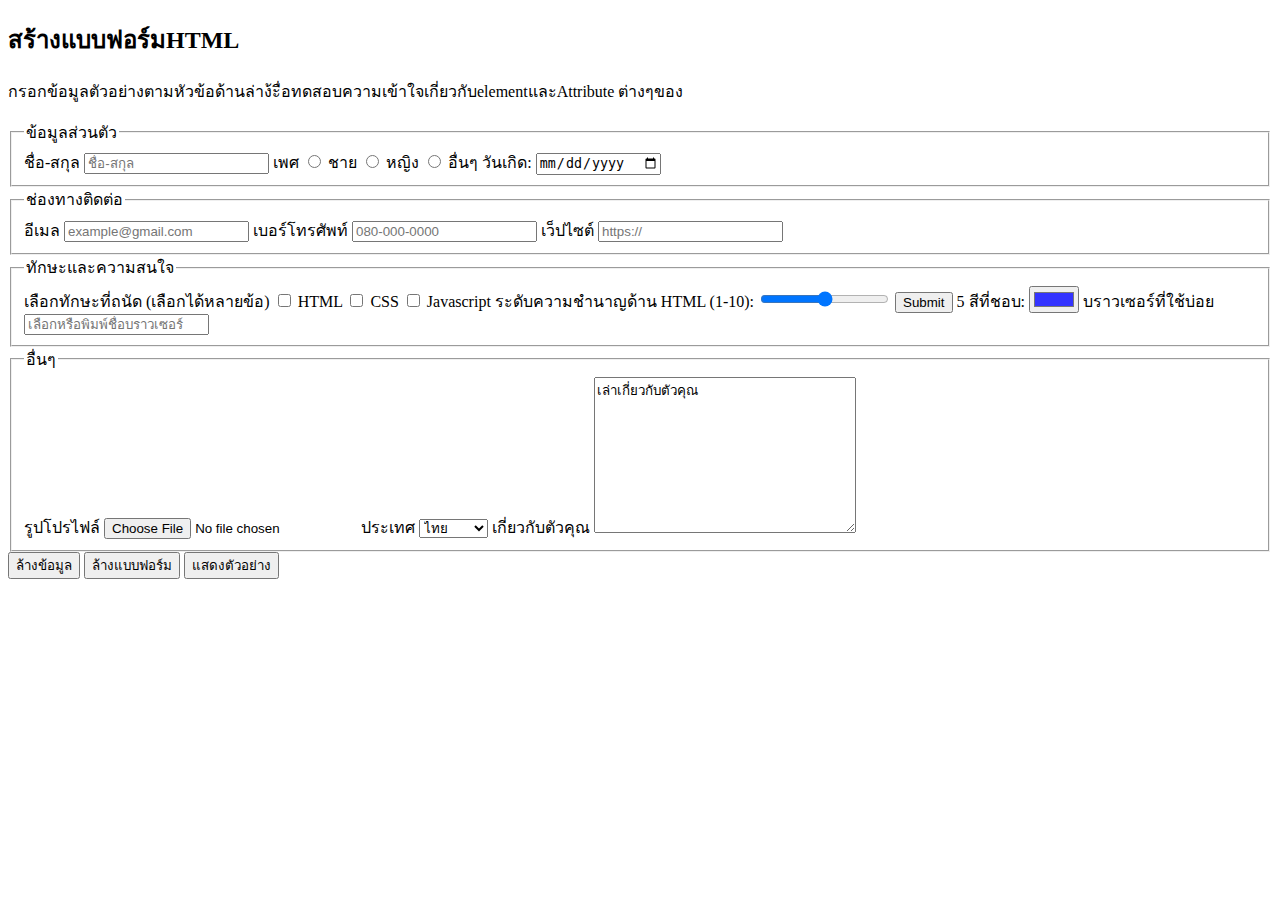
<file: before.html>
<!DOCTYPE html>
<html lang="en">

<head>
    <meta charset="UTF-8">
    <meta name="viewport" content="width=device-width, initial-scale=1.0">
    <title>Document</title>
</head>

<body>
    <h2>สร้างแบบฟอร์มHTML</h2>

    <p>กรอกข้อมูลตัวอย่างตามหัวข้อด้านล่าง้ะื่อทดสอบความเข้าใจเกี่ยวกับelementและAttribute ต่างๆของ
    <form>
        </p>

        <form action="/action_page.php">
            <fieldset>
                <legend>ข้อมูลส่วนตัว</legend>
                <label for="fname">ชื่อ-สกุล</label>
                <input type="text" id="fname" name="fname" placeholder="ชื่อ-สกุล">
                <label for="gender">เพศ</label>
                <input type="radio" id="html" name="fav_language" value="ชาย">
                <label for="html">ชาย</label>
                <input type="radio" id="css" name="fav_language" value="หญิง">
                <label for="css">หญิง</label>
                <input type="radio" id="javascript" name="fav_language" value="อื่นๆ">
                <label for="javascript">อื่นๆ</label>
                <label for="birthday">วันเกิด:</label>
                <input type="date" id="birthday" name="birthday">
            </fieldset>
        </form>
        <form action="/action_page.php">
            <fieldset>
                <legend>ช่องทางติดต่อ</legend>
                <label for="email">อีเมล</label>
                <input type="text" id="fname" name="fname" placeholder="example@gmail.com">
                <label for="phone">เบอร์โทรศัพท์</label>
                <input type="tel" id="phone" name="phone" placeholder="080-000-0000"
                    pattern="[0-9]{3}-[0-9]{3}-[0-9]{4}" required>
                <label for="homepage">เว็ปไซต์</label>
                <input type="url" id="homepage" name="homepage" placeholder="https://">
            </fieldset>
        </form>
        <form action="/action_page.php">
            <fieldset>
                <legend>ทักษะและความสนใจ</legend>
                <label for="gender">เลือกทักษะที่ถนัด (เลือกได้หลายข้อ)</label>
                <input type="checkbox" id="vehicle2" name="vehicle2" value="Car">
                <label for="vehicle2"> HTML</label>
                <input type="checkbox" id="vehicle3" name="vehicle3" value="Boat">
                <label for="vehicle3"> CSS</label>
                <input type="checkbox" id="vehicle2" name="vehicle2" value="Car">
                <label for="vehicle2"> Javascript</label>
                <label for="vol">ระดับความชำนาญด้าน HTML (1-10):</label>
                <input type="range" id="vol" name="vol" min="0" max="50">
                <input type="submit" value="Submit">
                <label for="favcolor">5 สีที่ชอบ:</label>
                <input type="color" id="favcolor" name="favcolor" value="#3333FF">
                <label for="vol">บราวเซอร์ที่ใช้บ่อย</label>
                <input list="browsers" placeholder="เลือกหรือพิมพ์ชื่อบราวเซอร์">
                <datalist id="browsers">
                    <option value="Edge">
                    <option value="Firefox">
                    <option value="Chrome">
                    <option value="Opera">
                    <option value="Safari">
                </datalist>
            </fieldset>
            <form action="/action_page.php">
                <fieldset>
                    <legend>อื่นๆ</legend>
                    <label for="myfile">รูปโปรไฟล์</label>
                    <input type="file" id="myfile" name="myfile">
                    <label for="country">ประเทศ</label>
                    <select id="country" name="country">
                        <option value="th">ไทย</option>
                        <option value="cam">กัมพูชา</option>
                        <option value="bur">เมียนมา</option>
                        <option value="laos">ลาว</option>
                    </select>
                    <label for="message">เกี่ยวกับตัวคุณ</label>
                    <textarea name="message" rows="10" cols="30">เล่าเกี่ยวกับตัวคุณ</textarea>
            </form>
            </fieldset>
            <form action="/action_page.php">
                <input type="reset" value="ล้างข้อมูล">
                <input type="submit" value="ล้างแบบฟอร์ม">
                <input type="button" value="แสดงตัวอย่าง">
            </form>


</body>

</html>
</file>
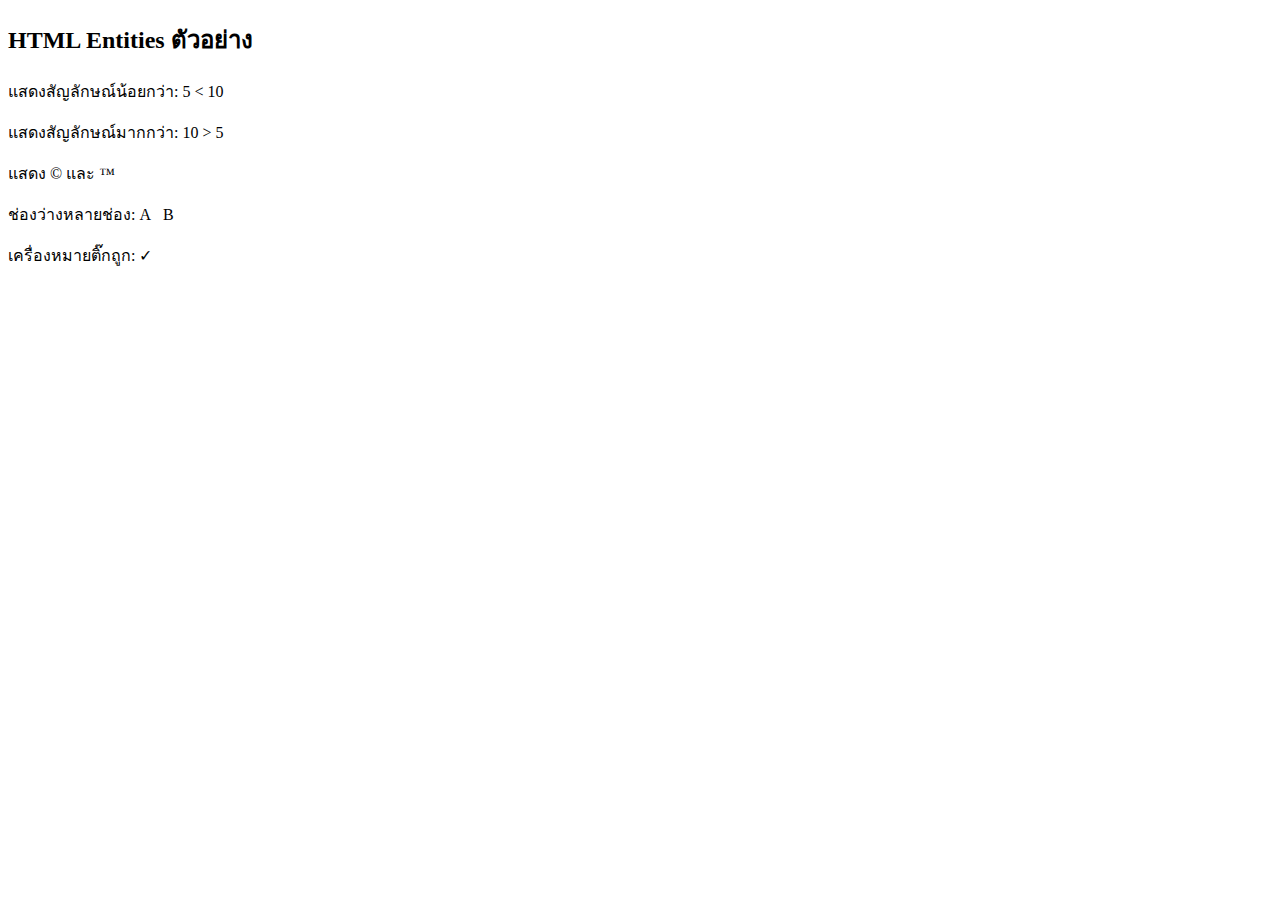
<file: 3ex/entities_example.html>
<!DOCTYPE html>
<html>
<head>
    <meta charset="UTF-8">
    <title>HTML Entities Example</title>
</head>
<body>
    <h2>HTML Entities ตัวอย่าง</h2>
    <p>แสดงสัญลักษณ์น้อยกว่า: 5 &lt; 10</p>
    <p>แสดงสัญลักษณ์มากกว่า: 10 &gt; 5</p>
    <p>แสดง &copy; และ &trade;</p>
    <p>ช่องว่างหลายช่อง: A&nbsp;&nbsp;&nbsp;B</p>
    <p>เครื่องหมายติ๊กถูก: &check;</p>
</body>
</html>
</file>
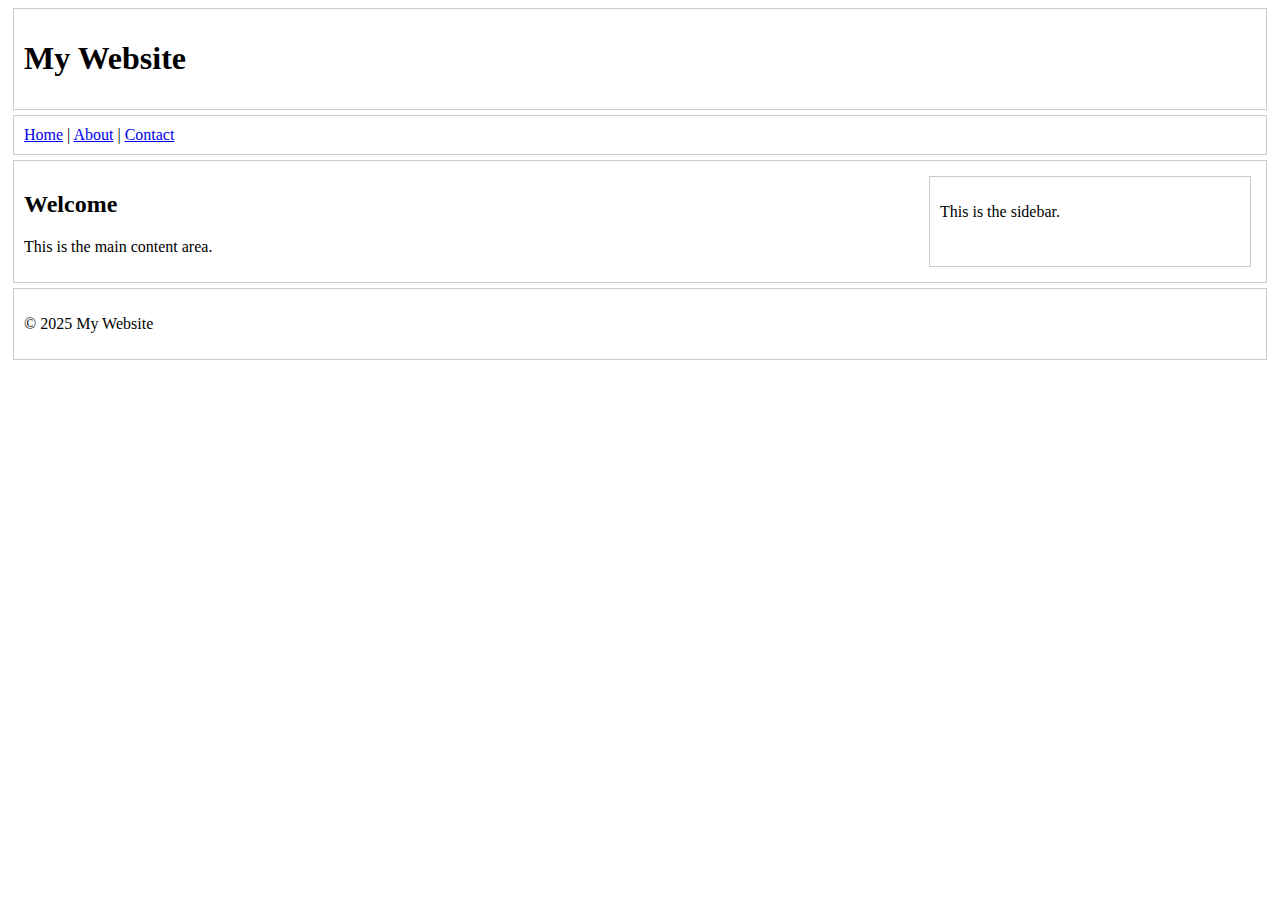
<file: 3ex/layout.html>
<!DOCTYPE html>
<html>
<head>
<title>My Web Layout</title>
<style>
header, nav, main, aside, footer {
border: 1px solid #ccc;
padding: 10px;
margin: 5px;
}
main {
display: flex;
}
section {
flex: 3;
}
aside {
flex: 1;
}
</style>
</head>
<body>

<header>
<h1>My Website</h1>
</header>

<nav>
<a href="#">Home</a> |
<a href="#">About</a> |
<a href="#">Contact</a>
</nav>

<main>
<section>
<h2>Welcome</h2>
<p>This is the main content area.</p>
</section>
<aside>
<p>This is the sidebar.</p>
</aside>
</main>
<footer>
<p>© 2025 My Website</p>
</footer>

</body>
</html>
</file>
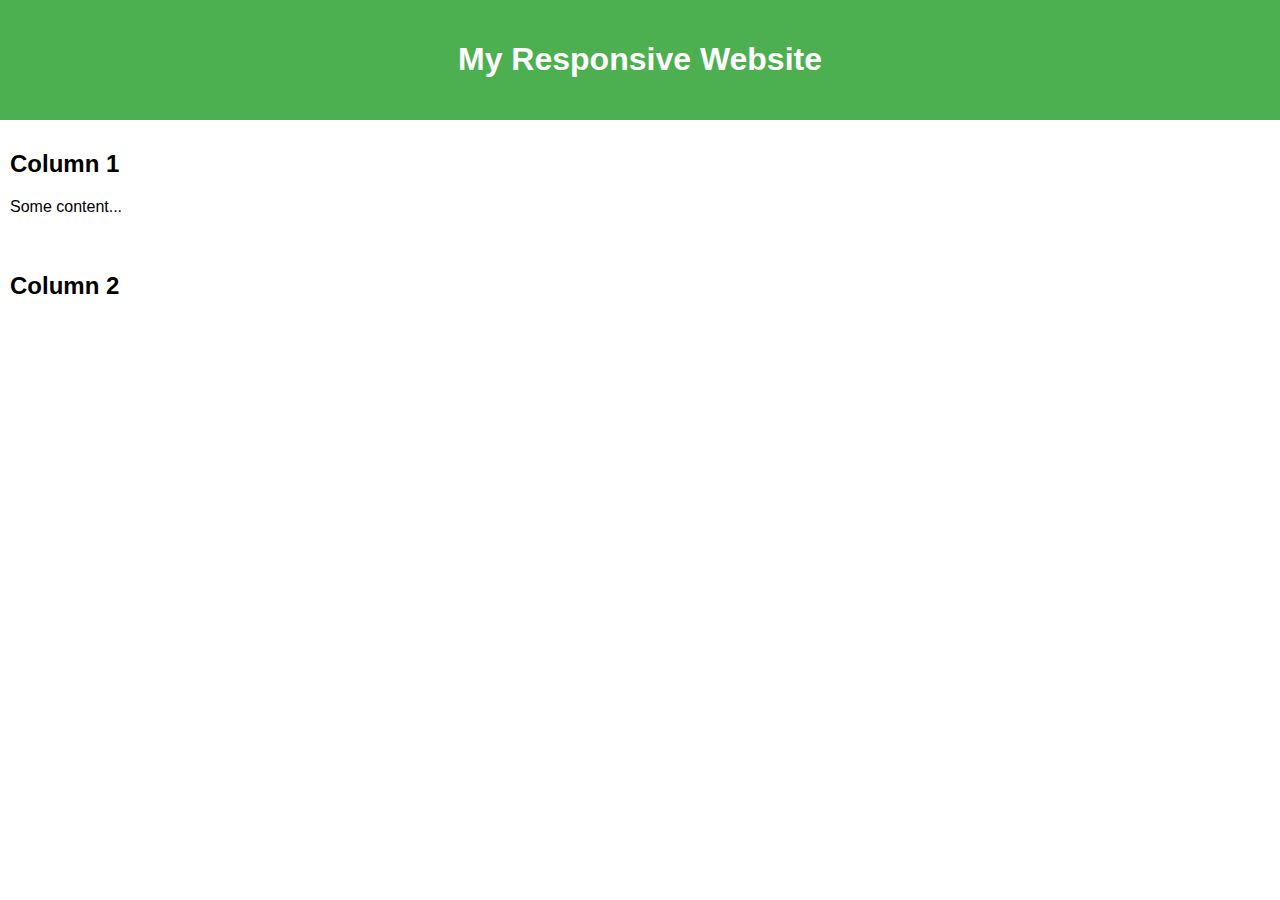
<file: 3ex/Responsive.html>
<!DOCTYPE html>
<html>
<head>

<meta name="viewport" content="width=device-width, initial-scale=1.0">
<style>
body {
font-family: Arial, sans-serif;
margin: 0;
}
header {
background-color: #4CAF50;
color: white;
padding: 20px;
text-align: center;
}
.row {
display: flex;
flex-wrap: wrap;
}
.column {
flex: 50%;
padding: 10px;
}
img {
max-width: 100%;
height: auto;
}
@media (max-width: 600px) {
.column {
flex: 100%;
}
}
</style>
</head>
<body>
<header>
<h1>My Responsive Website</h1>
</header>

<div class="row">
<div class="column">
<h2>Column 1</h2>
<p>Some content...</p>
</div>
<div class="column">
<h2>Column 2</h2>
</div>
</div>

</body>
</html>
</file>
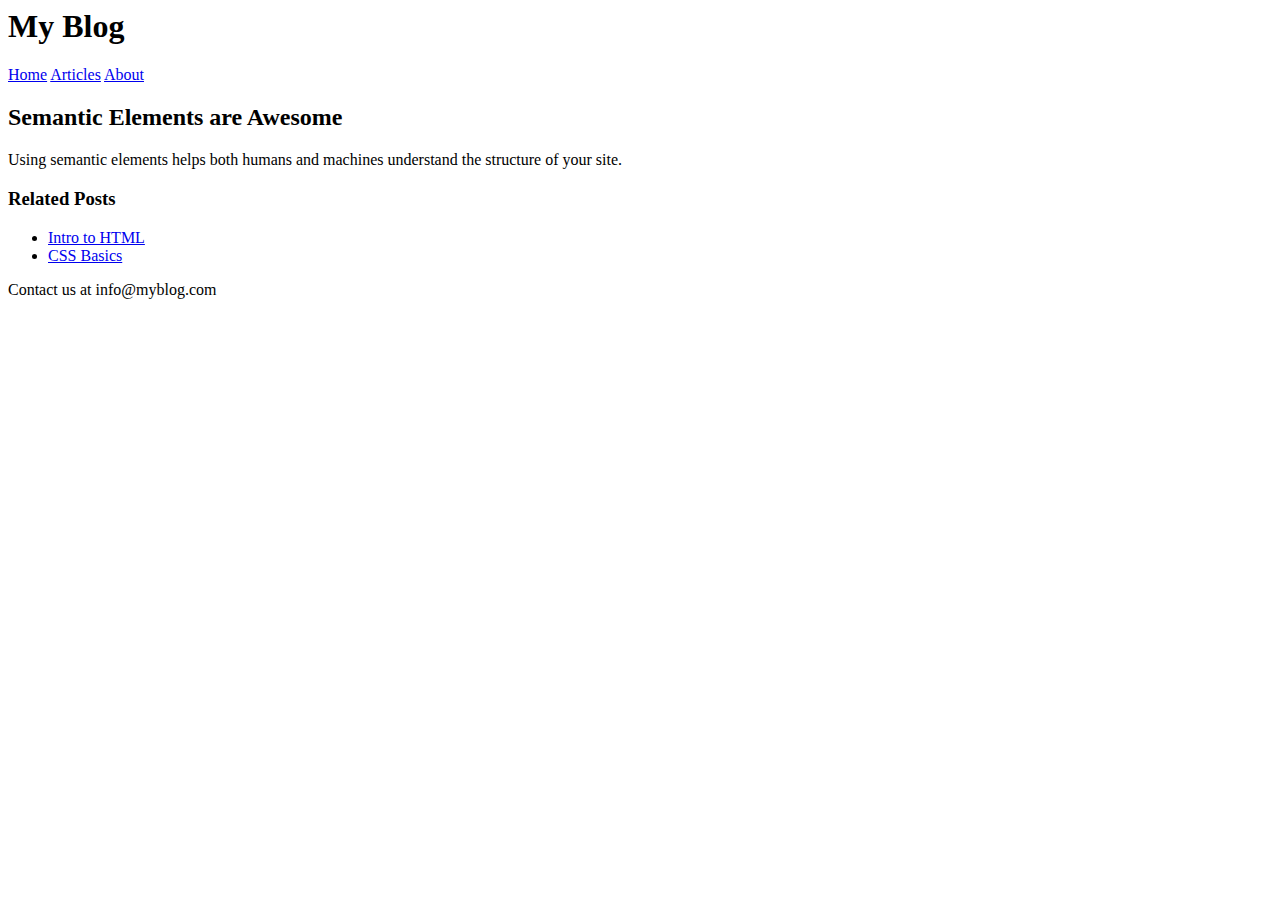
<file: 3ex/semantic_blog.html>
<html>
<head>
<title>Blog Example</title>
<meta charset="UTF-8">
</head>
<body>
<header>
<h1>My Blog</h1>
<nav>
<a href="#">Home</a>
<a href="#">Articles</a>
<a href="#">About</a>
</nav>
</header>

<main>

<article>
<h2>Semantic Elements are Awesome</h2>
<p>Using semantic elements helps both humans and machines understand the structure of your
site.</p>
</article>

<aside>
<h3>Related Posts</h3>
<ul>
<li><a href="#">Intro to HTML</a></li>
<li><a href="#">CSS Basics</a></li>
</ul>
</aside>
</main>

<footer>
<p>Contact us at info@myblog.com</p>
</footer>
</body>
</html>
</file>
